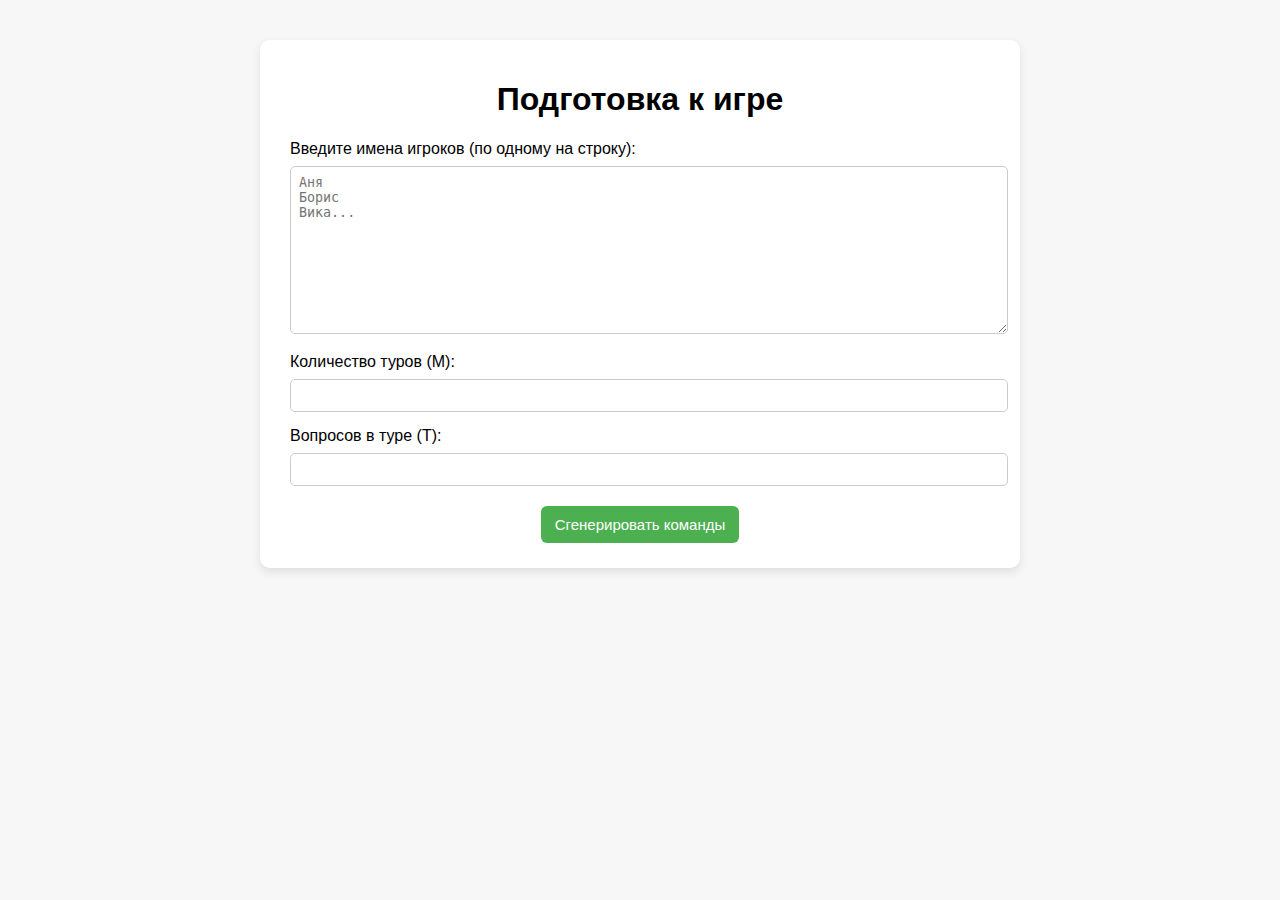
<file: index.html>
<!DOCTYPE html><html lang="ru"><head>  <meta charset="UTF-8">  <title>Командная игра — Подготовка</title>  <link rel="stylesheet" href="src/style.css"></head><body><div class="container">  <h1>Подготовка к игре</h1>  <label for="playerList">Введите имена игроков (по одному на строку):</label>  <textarea id="playerList" rows="10" placeholder="АняБорисВика..."></textarea>  <label for="roundCount">Количество туров (M):</label>  <input type="number" id="roundCount" min="1" max="50">  <label for="questionsPerRound">Вопросов в туре (T):</label>  <input type="number" id="questionsPerRound" min="1" max="100">  <div class="buttons">    <button onclick="generateTeams()">Сгенерировать команды</button>    <button id="resetBtn" style="display: none;" onclick="resetGame()">Начать сначала</button>  </div>  <div id="scheduleDisplay"></div></div><script src="src/main.js"></script></body></html>
</file>
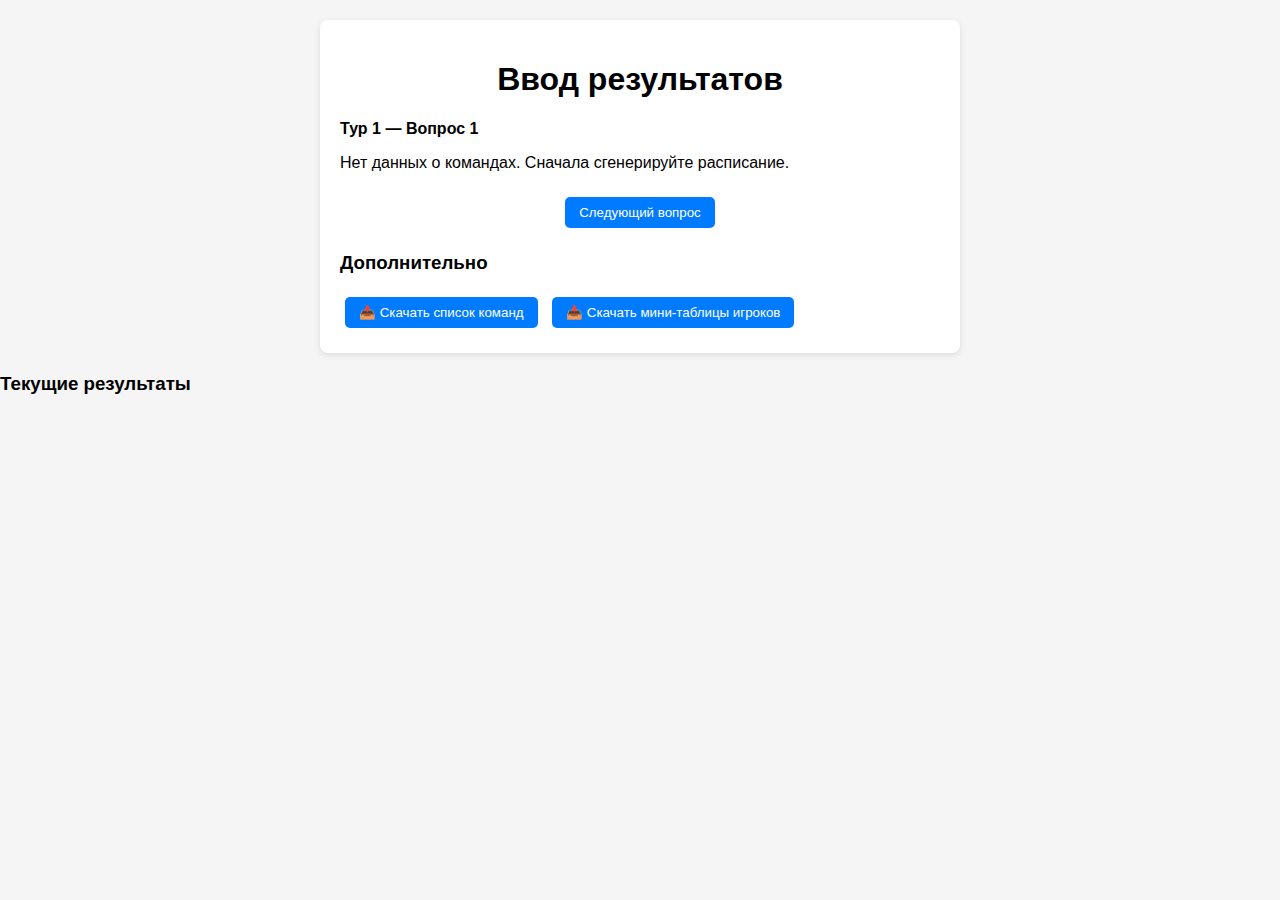
<file: src/game.html>
<!DOCTYPE html><html lang="ru"><head>  <meta charset="UTF-8">  <title>Игра — Ввод результатов</title>  <link rel="stylesheet" href="game.css"></head><body>  <div class="container">    <h1>Ввод результатов</h1>    <div id="tourInfo">      Тур <span id="tourNumber">1</span> — Вопрос <span id="questionNumber">1</span>    </div>    <div id="teamsList"></div>    <div class="controls">      <button id="nextQuestionBtn">Следующий вопрос</button>      <button id="nextTourBtn" style="display:none;">Начать новый тур</button>      <button id="showResultsBtn" style="display:none;">Показать результаты</button>    </div>    <h3>Дополнительно</h3>    <div id="downloadButtons">      <button id="downloadTeamsBtn">📥 Скачать список команд</button>      <button onclick="downloadPlayerMiniTables()">📥 Скачать мини‑таблицы игроков</button>    </div>  </div>        <h3>Текущие результаты</h3>    <div id="currentResults"></div>  <script src="game.js"></script></body></html>
</file>
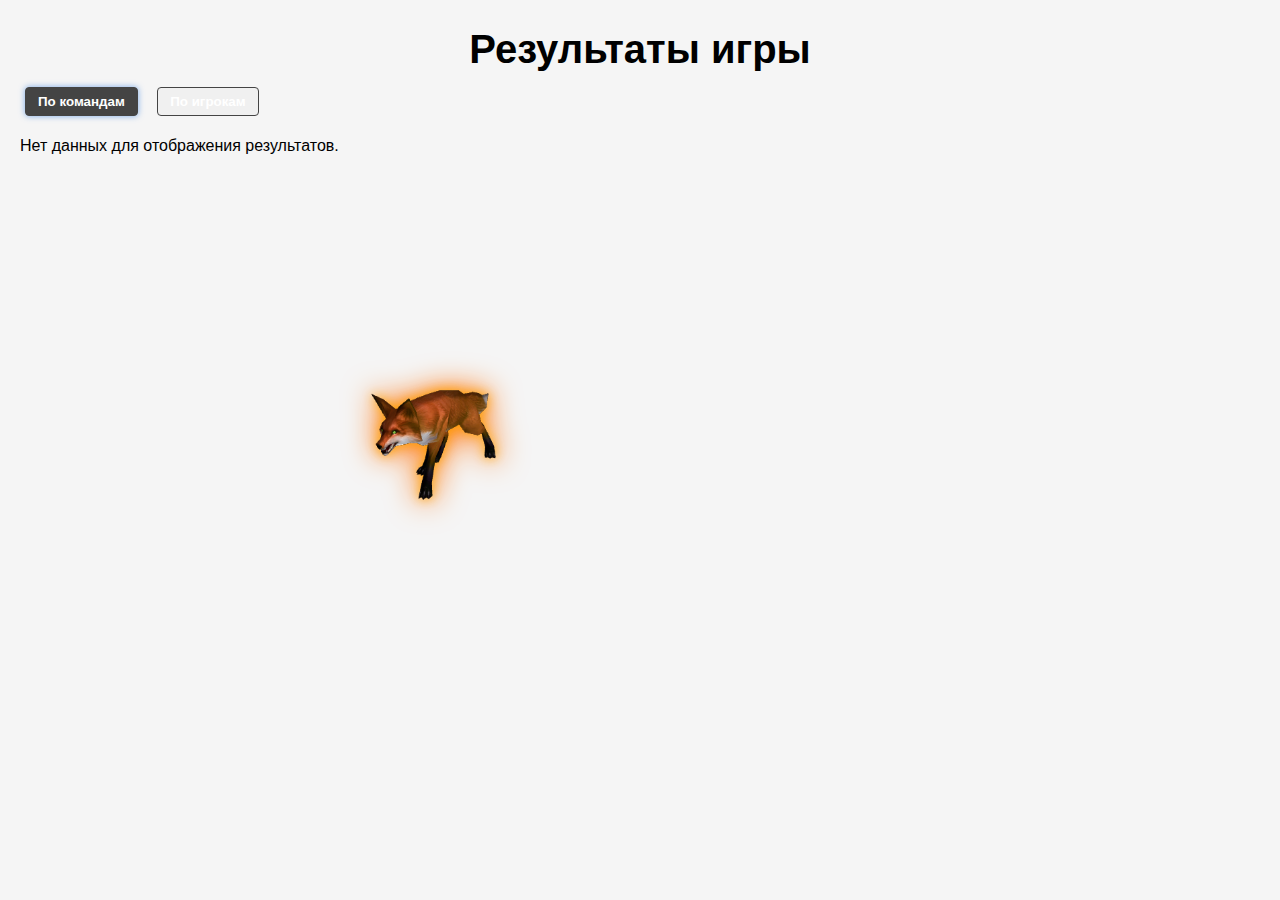
<file: src/results.html>
<!DOCTYPE html><html lang="ru"><head>  <meta charset="UTF-8" />  <link rel="stylesheet" href="game.css">  <title>Результаты игры</title>  <style>    body {      font-family: Arial, sans-serif;      margin: 20px;    }    h1 {      margin-bottom: 10px;    }    #foxWrapper {      position: fixed;      top: 100px;      left: 100px;      width: 150px;      height: 150px;      user-select: none;      cursor: pointer;      transition: transform 0.3s ease;      will-change: transform;      /* чтобы масштаб не портил соседние стили */      transform-origin: center center;    }    #foxWrapper img {      width: 100%;      height: 100%;      pointer-events: none;      user-select: none;    }    .toggle-buttons {      margin-bottom: 15px;    }    .toggle-buttons button {      margin-right: 10px;      padding: 6px 12px;      cursor: pointer;      font-weight: bold;      border: 1px solid #444;      background: #f0f0f0;      border-radius: 4px;    }    .toggle-buttons button.active {      background: #444;      color: white;    }  </style></head><body><h1 class="results-title">Результаты игры</h1><div id="foxWrapper">  <img src="fox.png" id="crazyFox" alt="Лиса" /></div><div class="toggle-buttons">  <button id="btnTeams" class="active">По командам</button>  <button id="btnPlayers">По игрокам</button></div><div id="resultsTableContainer"></div><script src="results.js"></script><script>  document.addEventListener('DOMContentLoaded', () => {    const foxWrapper = document.getElementById('foxWrapper');    let posX = 100;    let posY = 100;    // Начальная скорость    let velX = 1;//(Math.random() > 0.5 ? 1 : -1) * (2 + Math.random() * 2);    let velY = 1;//(Math.random() > 0.5 ? 1 : -1) * (2 + Math.random() * 2);    const colors = [      '#ff4500', '#ffa500', '#ffd700', '#ff69b4',      '#00ffff', '#7fff00', '#ff00ff', '#00ffea',      '#ff0055', '#55ff00'    ];    // Индексы для плавного перехода цвета    let colorIndex = 0;    let nextColorIndex = 1;    let colorTransitionProgress = 0;    function lerpColor(a, b, t) {      const ah = parseInt(a.replace('#', ''), 16);      const ar = (ah >> 16) & 0xff;      const ag = (ah >> 8) & 0xff;      const ab = ah & 0xff;      const bh = parseInt(b.replace('#', ''), 16);      const br = (bh >> 16) & 0xff;      const bg = (bh >> 8) & 0xff;      const bb = bh & 0xff;      const rr = ar + (br - ar) * t;      const rg = ag + (bg - ag) * t;      const rb = ab + (bb - ab) * t;      return `rgb(${Math.round(rr)}, ${Math.round(rg)}, ${Math.round(rb)})`;    }    // Переменная для масштаба лисы    let scale = 1;    // Максимальные и минимальные размеры масштабирования    const minScale = 0.5;    const maxScale = 5.5;    // Функция перемещения и обновления лисы    function moveFox() {      const maxX = window.innerWidth - foxWrapper.offsetWidth * scale;      const maxY = window.innerHeight - foxWrapper.offsetHeight * scale;      posX += 6 * velX * scale;      posY += 6 * velY * scale;      let bounced = false;      if (posX <= 0) {        posX = 0;        velX = -velX;// * 0.8;        bounced = true;      } else if (posX >= maxX) {        posX = maxX;        velX = -velX;// * 0.8;        bounced = true;      }      if (posY <= 0) {        posY = 0;        velY = -velY * 0.8;        bounced = true;      } else if (posY >= maxY) {        posY = maxY;        velY = -velY * 0.8;        bounced = true;      }      foxWrapper.style.left = posX + 'px';      foxWrapper.style.top = posY + 'px';      // Плавный переход цвета тени      colorTransitionProgress += 0.01;      if (colorTransitionProgress >= 1) {        colorTransitionProgress = 0;        colorIndex = nextColorIndex;        nextColorIndex = (nextColorIndex + 1) % colors.length;      }      const currentColor = lerpColor(colors[colorIndex], colors[nextColorIndex], colorTransitionProgress);      foxWrapper.style.filter = `drop-shadow(0 0 15px ${currentColor})`;      // Автоматическое увеличение, если в правой половине экрана            foxWrapper.style.transform = `scale(${scale})`;      requestAnimationFrame(moveFox);    }    // Обработка колесика мыши для изменения масштаба    window.addEventListener('wheel', (e) => {      e.preventDefault();      // Меняем масштаб по вертикальной прокрутке, инвертировано для интуитивности      scale += (e.deltaY > 0 ? -0.05 : 0.05);      if (scale > maxScale) scale = maxScale;      if (scale < minScale) scale = minScale;      foxWrapper.style.transform = `scale(${scale})`;    }, { passive: false });    window.addEventListener('click', (e) => {        velX = (Math.random() > 0.5 ? 1 : -1) * (0.5 + Math.random() * 2);        velY = (Math.random() > 0.5 ? 1 : -1) * (0.5 + Math.random() * 2);    }, { passive: false });    moveFox();    window.addEventListener('resize', () => {      const maxX = window.innerWidth - foxWrapper.offsetWidth * scale;      const maxY = window.innerHeight - foxWrapper.offsetHeight * scale;      posX = Math.min(posX, maxX);      posY = Math.min(posY, maxY);    });  });</script></body></html>
</file>
<file: src/style.css>
body {  font-family: Arial, sans-serif;  margin: 0;  background-color: #f7f7f7;}.container {  max-width: 700px;  margin: auto;  background: white;  padding: 20px 30px;  border-radius: 10px;  margin-top: 40px;  box-shadow: 0 4px 10px rgba(0,0,0,0.1);}h1, h2, h3 {  text-align: center;}textarea, input {  width: 100%;  padding: 8px;  margin: 8px 0 15px;  border: 1px solid #ccc;  border-radius: 5px;}button {  background-color: #4CAF50;  color: white;  padding: 10px 14px;  margin: 5px;  border: none;  border-radius: 6px;  cursor: pointer;  font-size: 15px;}button:hover {  background-color: #45a049;}.buttons {  text-align: center;}.hidden-checkbox {  visibility: hidden;}.team.disabled {  opacity: 0.5;}
</file>
<file: src/game.css>
body {  font-family: Arial, sans-serif;  background: #f5f5f5;  margin: 0;  padding: 0;}.container {  max-width: 600px;  margin: 20px auto;  background: #fff;  border-radius: 8px;  padding: 20px;  box-shadow: 0 2px 6px rgba(0,0,0,0.1);}h1 {  text-align: center;}#tourInfo {  font-weight: bold;  margin-bottom: 15px;}.team {  display: flex;  align-items: center;  margin-bottom: 8px;  padding: 5px;  background: #fafafa;  border: 1px solid #ddd;  border-radius: 5px;}.team input {  margin-right: 10px;}.controls {  text-align: center;  margin-top: 20px;}button {  padding: 8px 14px;  margin: 5px;  border: none;  background: #007BFF;  color: white;  border-radius: 5px;  cursor: pointer;}button:disabled {  background: #ccc;  cursor: not-allowed;}button:hover:not(:disabled) {  background: #0056b3;}table {  border-collapse: collapse;  width: 100%;  max-width: 900px;  font-size: 14px;  box-shadow: 0 2px 5px rgba(0,0,0,0.1);  border-radius: 6px;  overflow-x: auto;}th, td {  border: 1px solid #ddd;  padding: 8px 10px;  text-align: center;  white-space: nowrap;}tbody tr:nth-child(odd) {  background-color: #f9f9f9;}tbody tr:hover {  background-color: #e6f7ff;}th {  background: linear-gradient(90deg, #f0f0f0, #dcdcdc);  font-weight: 600;  position: sticky;  top: 0;  z-index: 2;}strong {  color: #2a7ae2;}.toggle-buttons button {  transition: background-color 0.3s ease, color 0.3s ease;}.toggle-buttons button:hover:not(.active) {  background-color: #ddd;}.toggle-buttons button.active {  background-color: #2a7ae2;  color: white;  box-shadow: 0 0 6px rgba(42, 122, 226, 0.6);}@keyframes shake {  0%, 100% { transform: rotate(0deg); }  25% { transform: rotate(5deg); }  50% { transform: rotate(-5deg); }  75% { transform: rotate(3deg); }}.header-icon {  display: inline-block;  animation: shake 3s infinite ease-in-out;  font-size: 24px;  margin-left: 8px;}@keyframes crazyGlow {  0%, 100% {    text-shadow:      0 0 5px #ff00ff,      0 0 10px #ff00ff,      0 0 20px #00ffff,      0 0 30px #00ffff,      0 0 40px #ff00ff;    color: #fff;    transform: scale(1) rotate(0deg);  }  25% {    text-shadow:      0 0 10px #00ff00,      0 0 20px #00ff00,      0 0 30px #ffff00,      0 0 40px #ffff00,      0 0 50px #00ff00;    color: #fff;    transform: scale(1.1) rotate(5deg);  }  50% {    text-shadow:      0 0 15px #ff0000,      0 0 25px #ff0000,      0 0 35px #ff9900,      0 0 45px #ff9900,      0 0 55px #ff0000;    color: #fff;    transform: scale(1.2) rotate(-5deg);  }  75% {    text-shadow:      0 0 20px #0000ff,      0 0 30px #0000ff,      0 0 40px #00ffff,      0 0 50px #00ffff,      0 0 60px #0000ff;    color: #fff;    transform: scale(1.1) rotate(3deg);  }}h1.results-title {  animation: crazyGlow 3s infinite alternate ease-in-out;  font-weight: 900;  font-size: 2.5em;  user-select: none;}.spark {  position: absolute;  width: 4px;  height: 4px;  background: #ffcc00;  border-radius: 50%;  box-shadow:    0 0 6px 2px #ffcc00,    0 0 10px 4px #ffaa00;  opacity: 0.8;  pointer-events: none;  animation: flicker 2s infinite ease-in-out;}@keyframes flicker {  0%, 100% { opacity: 0.8; }  50% { opacity: 0.2; }}    #foxWrapper {      position: fixed;      top: 100px;      left: 100px;      width: 150px;      height: 150px;      pointer-events: none;      user-select: none;      z-index: 10000;    }    #crazyFox {      width: 150px;      filter: drop-shadow(0 0 6px orange);      user-select: none;      -webkit-user-drag: none;    }
</file>
